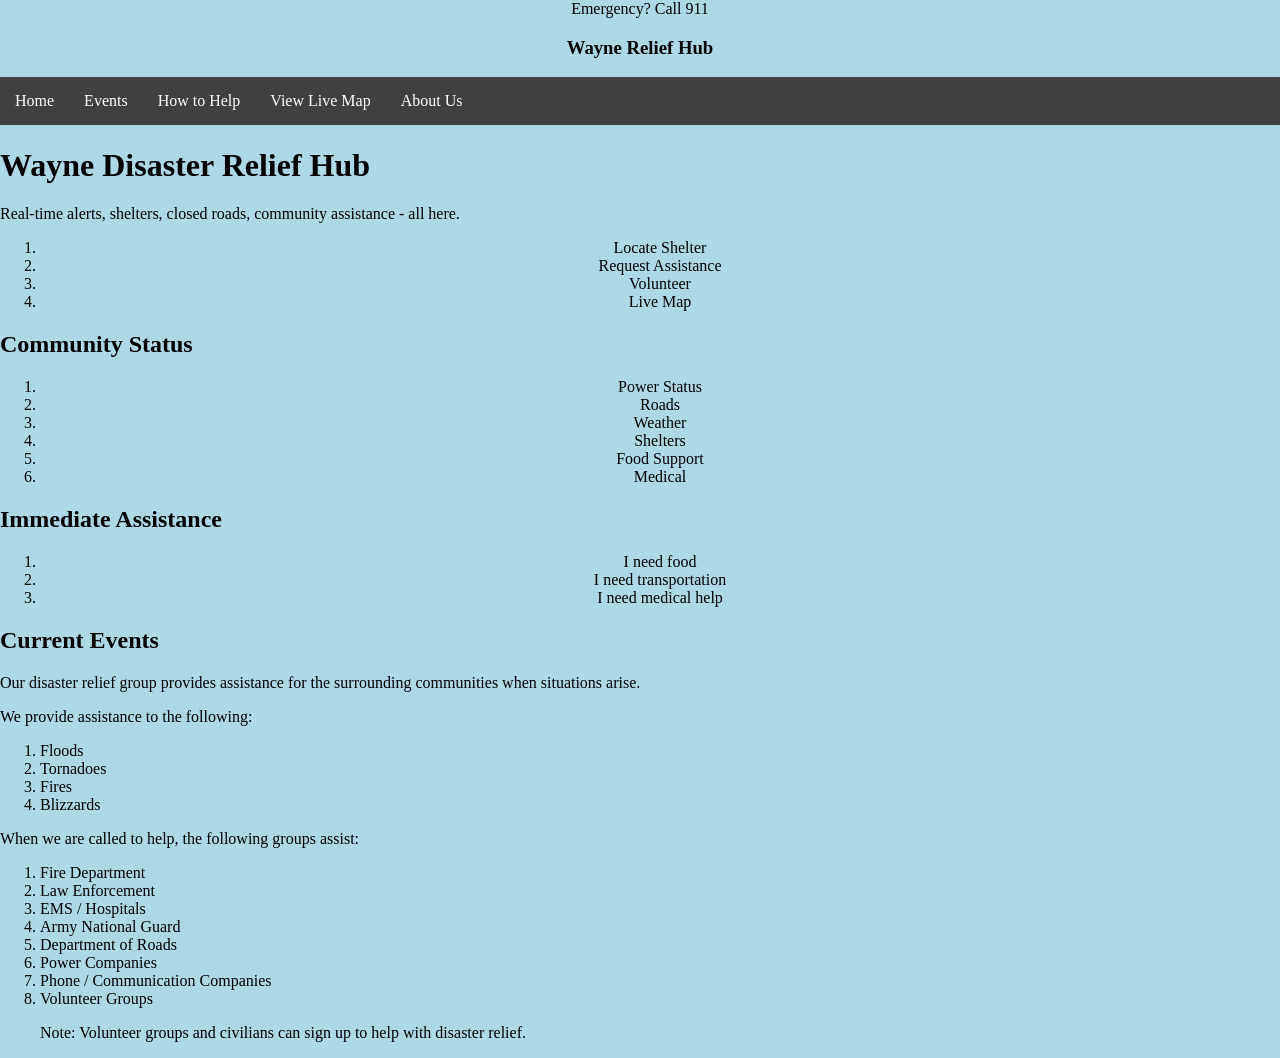
<file: index.html>
<!DOCTYPE html>
<html lang="en">
<head>
    <meta charset="UTF-8">
    <meta name="viewport" content="width=device-width, initial-scale=1.0">
    <title>Document</title>
</head>

    <head>
		<title>Disaster Relief</title>
		<meta charset="utf-8">
        <link rel="stylesheet" href="groupStyles.css">
	</head>
	
    <body>

        <header>
            <div>
                <span>Emergency? Call 911</span>
            </div>
        </header>

        <main></main>
            <h3>Wayne Relief Hub</h3>

        <nav class="navbar">
            <ul>
                <li><a href="index.html">Home</a></li>
                <li><a href="events.html">Events</a></li>
                <li><a href="helping.html">How to Help</a></li>
                <li><a href="liveMap.html">View Live Map</a></li>
                <li><a href="aboutUs.html">About Us</a></li>
            </ul>
        </nav>

            <h1>Wayne Disaster Relief Hub</h1>
                <p>Real-time alerts, shelters, closed roads, community assistance - all here.</p>

        <div>
            <ol>
                <li>Locate Shelter</li>
                <li>Request Assistance</li>
                <li>Volunteer</li>
                <li>Live Map</li>
            </ol>
        </div>



            <h2>Community Status</h2>

            <div>
                <ol>
                    <li>Power Status</li>
                    <li>Roads</li>
                    <li>Weather</li>
                    <li>Shelters</li>
                    <li>Food Support</li>
                    <li>Medical</li>
                </ol>
            </div>

            <h2>Immediate Assistance</h2>

            <div>
                <ol>
                    <li>I need food</li>
                    <li>I need transportation</li>
                    <li>I need medical help</li>
                </ol>
            </div>

            <h2>Current Events</h2>

            <p>Our disaster relief group provides assistance for the surrounding communities when situations arise.</p>
            <p>We provide assistance to the following:</p>
                <ol>
                    <li>Floods</li>
                    <li>Tornadoes</li>
                    <li>Fires</li>
                    <li>Blizzards</li>
                </ol>
            <p>When we are called to help, the following groups assist:</p>
                <ol>
                    <li>Fire Department</li>
                    <li>Law Enforcement</li>
                    <li>EMS / Hospitals</li>
                    <li>Army National Guard</li>
                    <li>Department of Roads</li>
                    <li>Power Companies</li>
                    <li>Phone / Communication Companies</li>
                    <li>Volunteer Groups</li>
                    <p>Note: Volunteer groups and civilians can sign up to help with disaster relief.</p>
                </ol>
            
     </body>
</html>
</file>
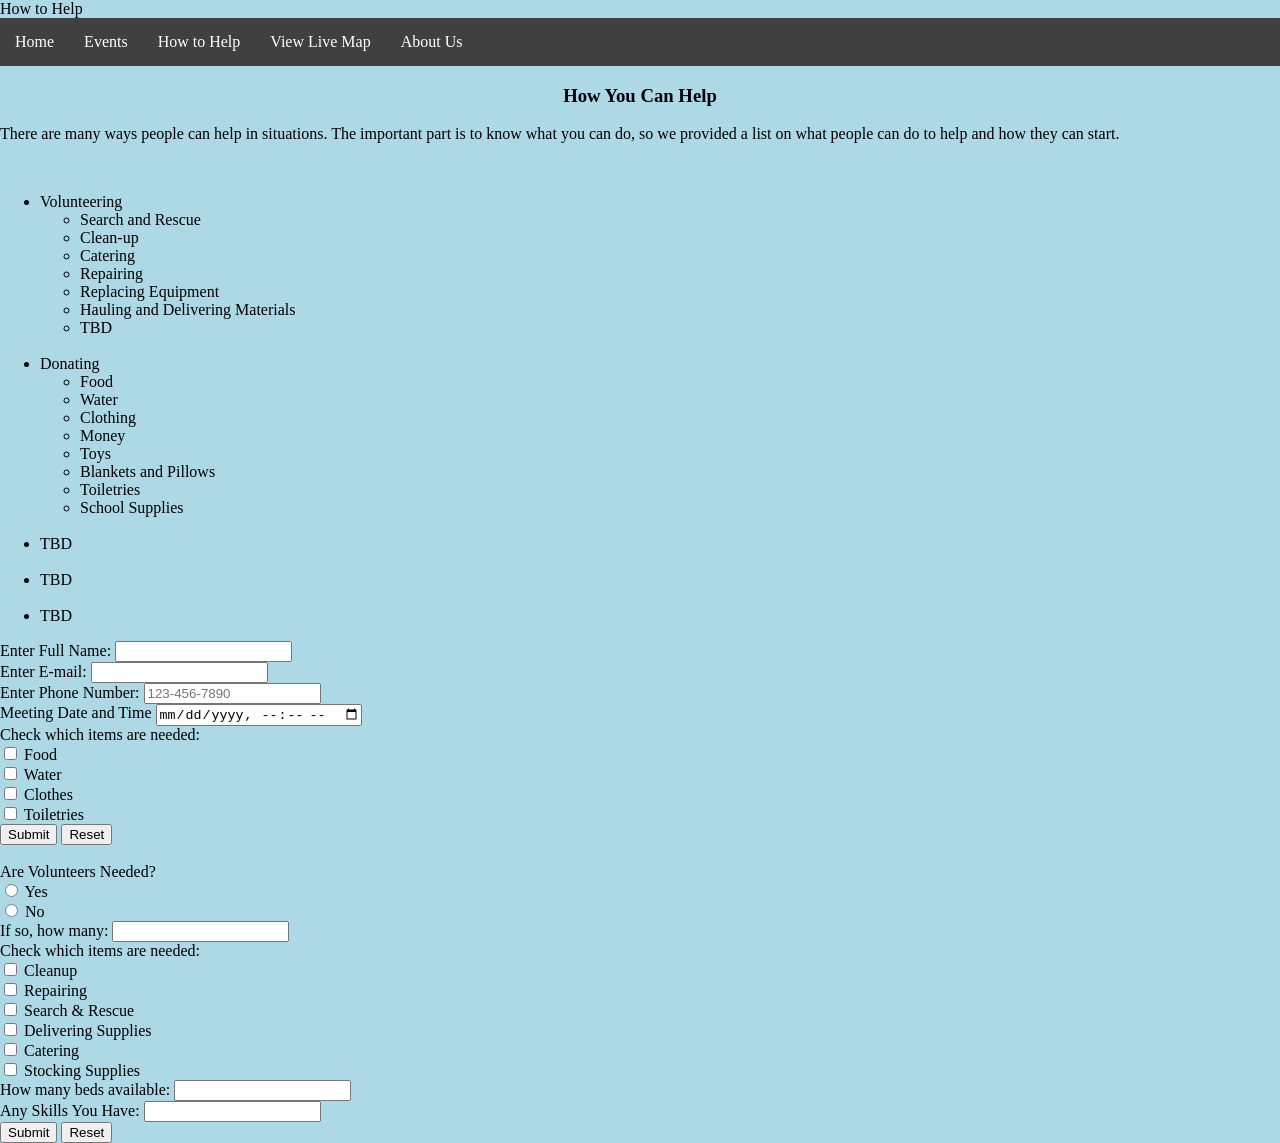
<file: groupHowToHelp.html>
<!DOCTYPE html>
<html lang="en">
    <head>
		<title>How to Help</title>
		<meta charset="utf-8">
		<link rel="stylesheet" href="groupStyles.css">
	</head>

    <body>
        <header>How to Help</header>
        <nav class="navbar">
            <ul>
                <li><a href="originalGroupProject.html">Home</a></li>
                <li><a href="groupEvents.html">Events</a></li>
                <li><a href="groupHowToHelp.html">How to Help</a></li>
                <li><a href="groupViewLiveMap.html">View Live Map</a></li>
                <li><a href="groupAboutUs.html">About Us</a></li>
            </ul>
        </nav>
		
		<h3>How You Can Help</h3>
			<p>There are many ways people can help in situations. The important part is to know what you can do, so we provided a list 
			on what people can do to help and how they can start.</p>
			<br>
			<ul>
                <li>Volunteering</li>
					<ul>
						<li>Search and Rescue</li>
						<li>Clean-up</li>
						<li>Catering</li>
						<li>Repairing</li>
						<li>Replacing Equipment</li>
						<li>Hauling and Delivering Materials</li>
						<li>TBD</li>
					</ul>
				<br>
                <li>Donating</li>
					<ul>
						<li>Food</li>
						<li>Water</li>
						<li>Clothing</li>
						<li>Money</li>
						<li>Toys</li>
						<li>Blankets and Pillows</li>
						<li>Toiletries</li>
						<li>School Supplies</li>
					</ul>
				<br>
                <li>TBD</li>
				<br>
                <li>TBD</li>
				<br>
                <li>TBD</li>
            </ul>
			
			<form>
				<label for="fullname">
					Enter Full Name:
				</label>
				<input type="text"
						id="fullname"
						name="fullname">
				<br>
				<label for="email">
					Enter E-mail:
				</label>
				<input type="email"
						id="email"
						name="email">
				<br>
				<label for="mobile">
					Enter Phone Number:
				</label>
				<input type="tel"
						id="mobile"
						name="mobile"
						placeholder="123-456-7890"
						pattern="[0-9]{3}-[0-9]{3}-[0-9]{4}" required>
				<br>
				<label for="meeting">
					Meeting Date and Time
				</label>
				<input type="datetime-local"
						id="meeting"
						name="meeting">
				<br>
				<label for="checkbox">
					Check which items are needed:
				</label>
				<br>
				<input type="checkbox"
						id="food"
						name="food">
				<label for="food">
					Food
				</label>
				<br>
				<input type="checkbox"
						id="water"
						name="water"
						value="water">
				<label for="water">
					Water
				</label>
				<br>
				<input type="checkbox"
						id="clothes"
						name="clothes"
						value="clothes">
				<label for="clothes">
					Clothes
				</label>
				<br>
				<input type="checkbox"
						id="toiletries"
						name="toiletries"
						value="toiletries">
				<label for="toiletries">
					Toiletries
				</label>
				<br>
				<input type="submit"
						value="Submit">
				<input type="reset"
						value="Reset">
			</form>
			<br>
			<form>
				<label for="radio">
					Are Volunteers Needed?
				</label>
				<br>
				<input type="radio"
						id="yes"
						name="yes">
				<label for="yes">
					Yes
				</label>
				<br>
				<input type="radio"
						id="no"
						name="no">
				<label for="no">
					No
				</label>
				<br>
				<label for="howmany">
					If so, how many:
				</label>
				<input type="text"
						id="howmany"
						name="howmany">
				<br>
				<label for="checkbox">
					Check which items are needed:
				</label>
				<br>
				<input type="checkbox"
						id="cleanup"
						name="cleanup"
						value="cleanup">
				<label for="cleanup">
					Cleanup
				</label>
				<br>
				<input type="checkbox"
						id="repairing"
						name="repairing"
						value="repairing">
				<label for="repairing">
					Repairing
				</label>
				<br>
				<input type="checkbox"
						id="search&rescue"
						name="search&rescue"
						value="search&rescue">
				<label for="search&rescue">
					Search & Rescue
				</label>
				<br>
				<input type="checkbox"
						id="deliveringSupplies"
						name="deliveringSupplies"
						value="deliveringSupplies">
				<label for="deliveringSupplies">
					Delivering Supplies
				</label>
				<br>
				<input type="checkbox"
						id="catering"
						name="catering"
						value="catering">
				<label for="catering">
					Catering
				</label>
				<br>
				<input type="checkbox"
						id="stockingSupplies"
						name="stockingSupplies"
						value="stockingSupplies">
				<label for="stockingSupplies">
					Stocking Supplies
				</label>
				<br>
				<label for="beds">
					How many beds available:
				</label>
				<input type="text"
						id="bedsAvailable"
						name="bedsAvailable">
				<br>
				<label for="skills">
					Any Skills You Have:
				</label>
				<input type="text"
						id="specialSkills"
						name="specialSkills">
				<br>
				<input type="submit"
						value="Submit">
				<input type="reset"
						value="Reset">
			</form>
    </body>
</html>
</file>
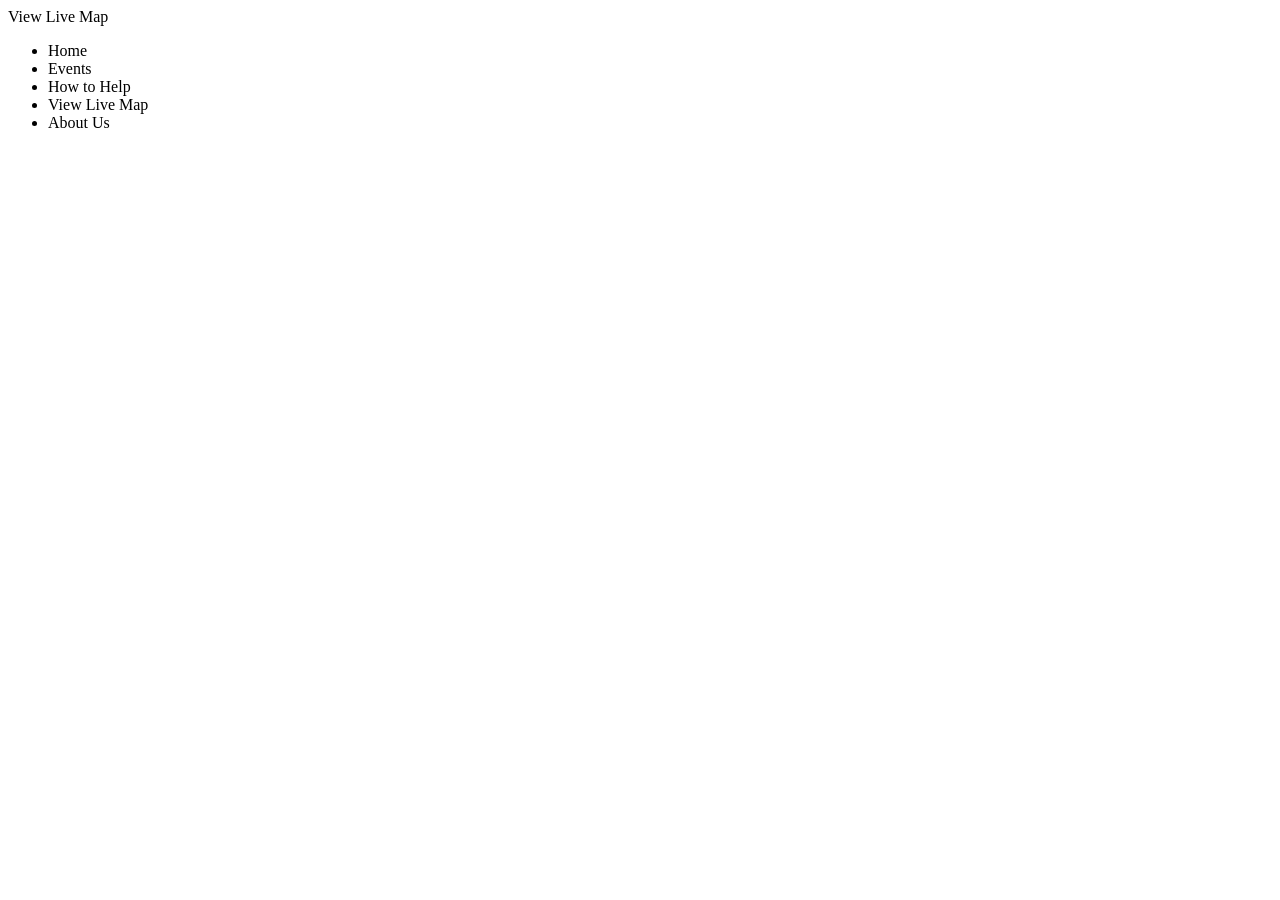
<file: groupViewLiveMap.html>
<!DOCTYPE html>
<html lang="en">
    <head>
		<title>View Live Map</title>
		<meta charset="utf-8">
	</head>

    <body>
        <header>View Live Map</header>
        <nav>
            <ul>
                <li>Home</li>
                <li>Events</li>
                <li>How to Help</li>
                <li>View Live Map</li>
                <li>About Us</li>
            </ul>
        </nav>
    </body>
</html>
</file>
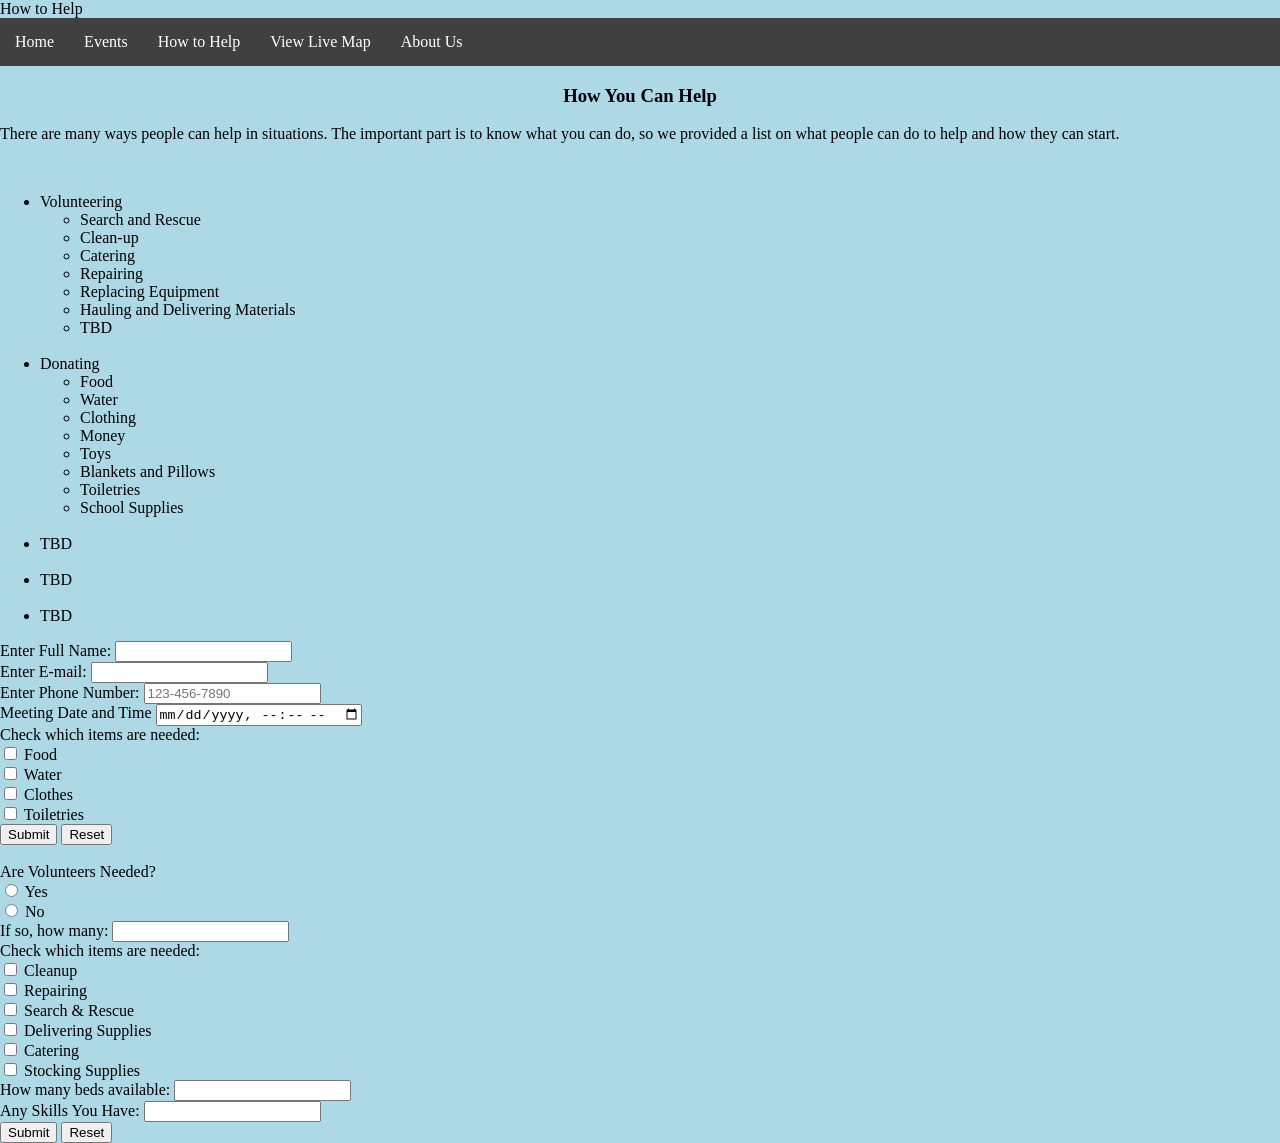
<file: helping.html>
<!DOCTYPE html>
<html lang="en">
    <head>
		<title>How to Help</title>
		<meta charset="utf-8">
		<link rel="stylesheet" href="groupStyles.css">
	</head>

    <body>
        <header>How to Help</header>
        <nav class="navbar">
            <ul>
                <li><a href="index.html">Home</a></li>
                <li><a href="events.html">Events</a></li>
                <li><a href="helping.html">How to Help</a></li>
                <li><a href="liveMap.html">View Live Map</a></li>
                <li><a href="aboutUs.html">About Us</a></li>
            </ul>
        </nav>
		
		<h3>How You Can Help</h3>
			<p>There are many ways people can help in situations. The important part is to know what you can do, so we provided a list 
			on what people can do to help and how they can start.</p>
			<br>
			<ul>
                <li>Volunteering</li>
					<ul>
						<li>Search and Rescue</li>
						<li>Clean-up</li>
						<li>Catering</li>
						<li>Repairing</li>
						<li>Replacing Equipment</li>
						<li>Hauling and Delivering Materials</li>
						<li>TBD</li>
					</ul>
				<br>
                <li>Donating</li>
					<ul>
						<li>Food</li>
						<li>Water</li>
						<li>Clothing</li>
						<li>Money</li>
						<li>Toys</li>
						<li>Blankets and Pillows</li>
						<li>Toiletries</li>
						<li>School Supplies</li>
					</ul>
				<br>
                <li>TBD</li>
				<br>
                <li>TBD</li>
				<br>
                <li>TBD</li>
            </ul>
			
			<form>
				<label for="fullname">
					Enter Full Name:
				</label>
				<input type="text"
						id="fullname"
						name="fullname">
				<br>
				<label for="email">
					Enter E-mail:
				</label>
				<input type="email"
						id="email"
						name="email">
				<br>
				<label for="mobile">
					Enter Phone Number:
				</label>
				<input type="tel"
						id="mobile"
						name="mobile"
						placeholder="123-456-7890"
						pattern="[0-9]{3}-[0-9]{3}-[0-9]{4}" required>
				<br>
				<label for="meeting">
					Meeting Date and Time
				</label>
				<input type="datetime-local"
						id="meeting"
						name="meeting">
				<br>
				<label for="checkbox">
					Check which items are needed:
				</label>
				<br>
				<input type="checkbox"
						id="food"
						name="food">
				<label for="food">
					Food
				</label>
				<br>
				<input type="checkbox"
						id="water"
						name="water"
						value="water">
				<label for="water">
					Water
				</label>
				<br>
				<input type="checkbox"
						id="clothes"
						name="clothes"
						value="clothes">
				<label for="clothes">
					Clothes
				</label>
				<br>
				<input type="checkbox"
						id="toiletries"
						name="toiletries"
						value="toiletries">
				<label for="toiletries">
					Toiletries
				</label>
				<br>
				<input type="submit"
						value="Submit">
				<input type="reset"
						value="Reset">
			</form>
			<br>
			<form>
				<label for="radio">
					Are Volunteers Needed?
				</label>
				<br>
				<input type="radio"
						id="yes"
						name="yes">
				<label for="yes">
					Yes
				</label>
				<br>
				<input type="radio"
						id="no"
						name="no">
				<label for="no">
					No
				</label>
				<br>
				<label for="howmany">
					If so, how many:
				</label>
				<input type="text"
						id="howmany"
						name="howmany">
				<br>
				<label for="checkbox">
					Check which items are needed:
				</label>
				<br>
				<input type="checkbox"
						id="cleanup"
						name="cleanup"
						value="cleanup">
				<label for="cleanup">
					Cleanup
				</label>
				<br>
				<input type="checkbox"
						id="repairing"
						name="repairing"
						value="repairing">
				<label for="repairing">
					Repairing
				</label>
				<br>
				<input type="checkbox"
						id="search&rescue"
						name="search&rescue"
						value="search&rescue">
				<label for="search&rescue">
					Search & Rescue
				</label>
				<br>
				<input type="checkbox"
						id="deliveringSupplies"
						name="deliveringSupplies"
						value="deliveringSupplies">
				<label for="deliveringSupplies">
					Delivering Supplies
				</label>
				<br>
				<input type="checkbox"
						id="catering"
						name="catering"
						value="catering">
				<label for="catering">
					Catering
				</label>
				<br>
				<input type="checkbox"
						id="stockingSupplies"
						name="stockingSupplies"
						value="stockingSupplies">
				<label for="stockingSupplies">
					Stocking Supplies
				</label>
				<br>
				<label for="beds">
					How many beds available:
				</label>
				<input type="text"
						id="bedsAvailable"
						name="bedsAvailable">
				<br>
				<label for="skills">
					Any Skills You Have:
				</label>
				<input type="text"
						id="specialSkills"
						name="specialSkills">
				<br>
				<input type="submit"
						value="Submit">
				<input type="reset"
						value="Reset">
			</form>
    </body>
</html>
</file>
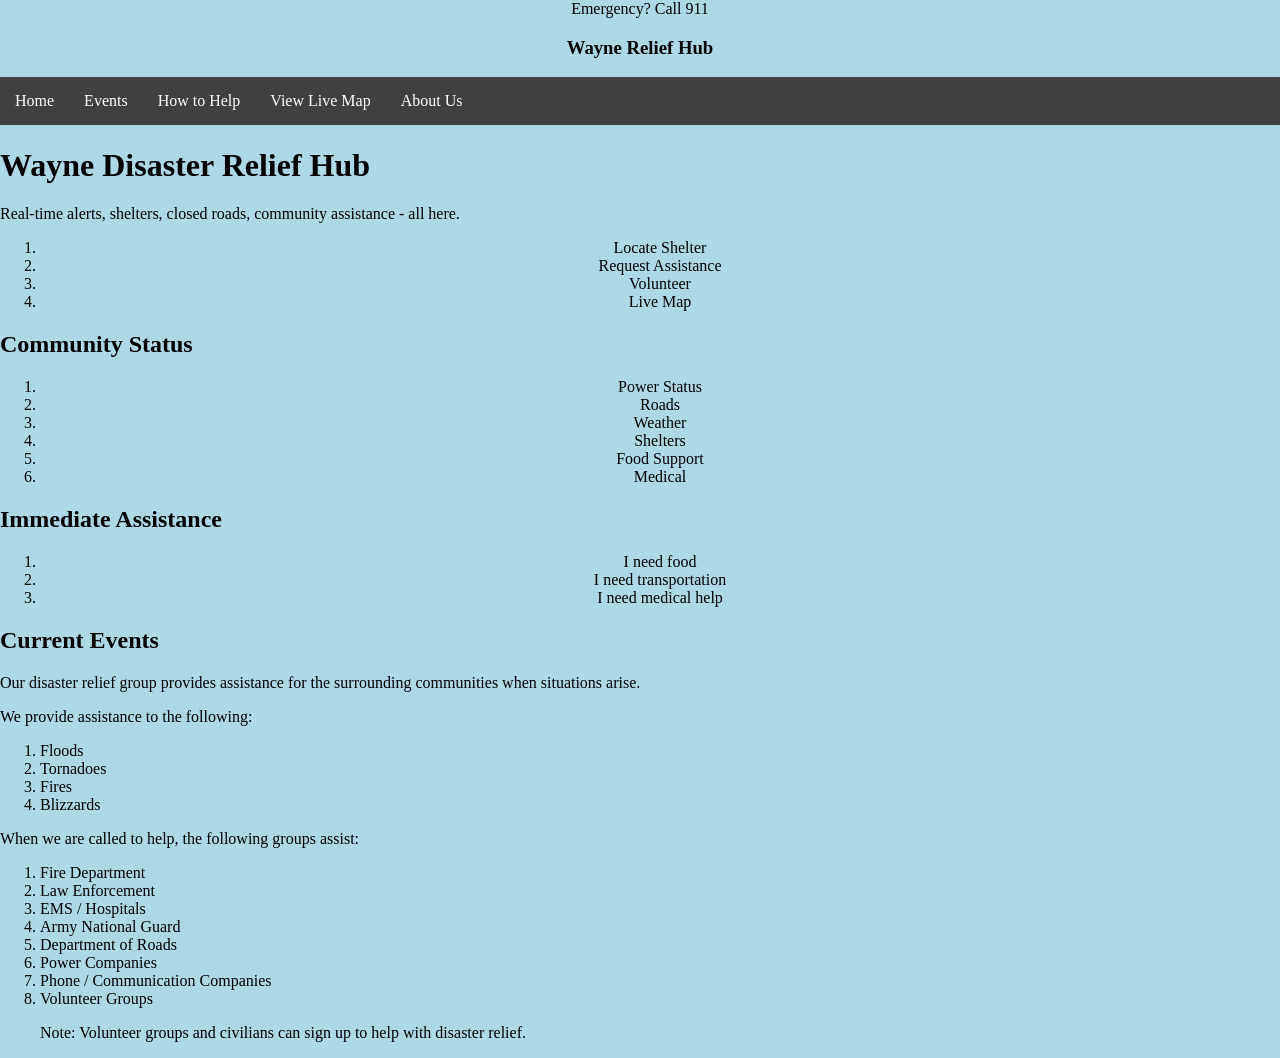
<file: originalGroupProject.html>
<!DOCTYPE html>
<html lang="en">
<head>
    <meta charset="UTF-8">
    <meta name="viewport" content="width=device-width, initial-scale=1.0">
    <title>Document</title>
</head>

    <head>
		<title>Disaster Relief</title>
		<meta charset="utf-8">
        <link rel="stylesheet" href="groupStyles.css">
	</head>
	
    <body>

        <header>
            <div>
                <span>Emergency? Call 911</span>
            </div>
        </header>

        <main></main>
            <h3>Wayne Relief Hub</h3>

        <nav class="navbar">
            <ul>
                <li><a href="originalGroupProject.html">Home</a></li>
                <li><a href="groupEvents.html">Events</a></li>
                <li><a href="groupHowToHelp.html">How to Help</a></li>
                <li><a href="groupViewLiveMap.html">View Live Map</a></li>
                <li><a href="groupAboutUs.html">About Us</a></li>
            </ul>
        </nav>

            <h1>Wayne Disaster Relief Hub</h1>
                <p>Real-time alerts, shelters, closed roads, community assistance - all here.</p>

        <div>
            <ol>
                <li>Locate Shelter</li>
                <li>Request Assistance</li>
                <li>Volunteer</li>
                <li>Live Map</li>
            </ol>
        </div>



            <h2>Community Status</h2>

            <div>
                <ol>
                    <li>Power Status</li>
                    <li>Roads</li>
                    <li>Weather</li>
                    <li>Shelters</li>
                    <li>Food Support</li>
                    <li>Medical</li>
                </ol>
            </div>

            <h2>Immediate Assistance</h2>

            <div>
                <ol>
                    <li>I need food</li>
                    <li>I need transportation</li>
                    <li>I need medical help</li>
                </ol>
            </div>

            <h2>Current Events</h2>

            <p>Our disaster relief group provides assistance for the surrounding communities when situations arise.</p>
            <p>We provide assistance to the following:</p>
                <ol>
                    <li>Floods</li>
                    <li>Tornadoes</li>
                    <li>Fires</li>
                    <li>Blizzards</li>
                </ol>
            <p>When we are called to help, the following groups assist:</p>
                <ol>
                    <li>Fire Department</li>
                    <li>Law Enforcement</li>
                    <li>EMS / Hospitals</li>
                    <li>Army National Guard</li>
                    <li>Department of Roads</li>
                    <li>Power Companies</li>
                    <li>Phone / Communication Companies</li>
                    <li>Volunteer Groups</li>
                    <p>Note: Volunteer groups and civilians can sign up to help with disaster relief.</p>
                </ol>
            
     </body>
</html>
</file>
<file: groupStyles.css>
body {
    background-color: lightblue;
	margin: 0px;
}

main {
	margin-left: 20px;
	margin-right: 20px;
}

h1 {
    color: navy
	text-align: center;
}

h3 {
    text-align: center;
}

div {
    text-align: center;
}

.navbar ul {
	list-style-type: none;
	background-color: hsl(0, 0%, 25%);
	padding: 0px;
	margin: 0px;
	overflow: hidden;
}

.navbar a {
	color: white;
	text-decoration: none;
	padding: 15px;
	display: block;
	text-align: center;
}

.navbar a:hover {
	background-color: hsl(0, 0%, 10%);
}

.navbar li {
	float: left;
	
}
</file>
